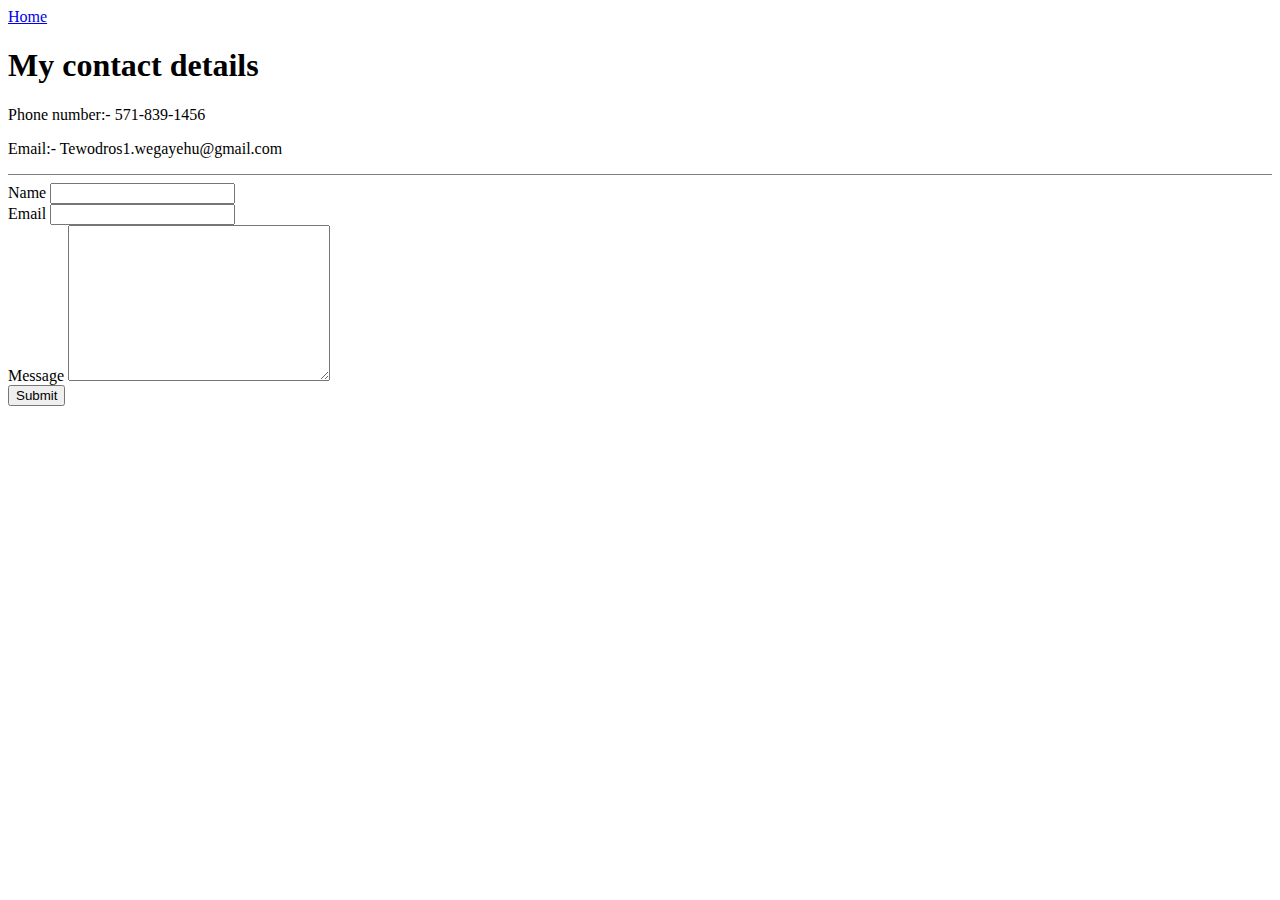
<file: contact-me.html>
<!DOCTYPE html>
<html lang="en" dir="ltr">
  <head>
    <meta charset="utf-8">
    <title></title>
  </head>
  <body>
    <a href="index.html"> Home </a>
    <h1> My contact details </h1>
      <p> Phone number:- 571-839-1456</p>
      <p> Email:- Tewodros1.wegayehu@gmail.com</p>
      <hr size = "1" noshade/>
      <form class="" action="mailto:tezybet@gmail.com" method="post" enctype="text/plain">
        <label for=""> Name </label>
        <input type="text" name="name" value=""><br>
        <label for=""> Email </label>
        <input type="email" name="email" value=""><br>
        <label for=""> Message </label>
        <textarea name="Message" rows="10" cols="30"></textarea> <br>
        <input type="Submit" name="Submit" value="Submit">
      </form>

  </body>
</html>
</file>
